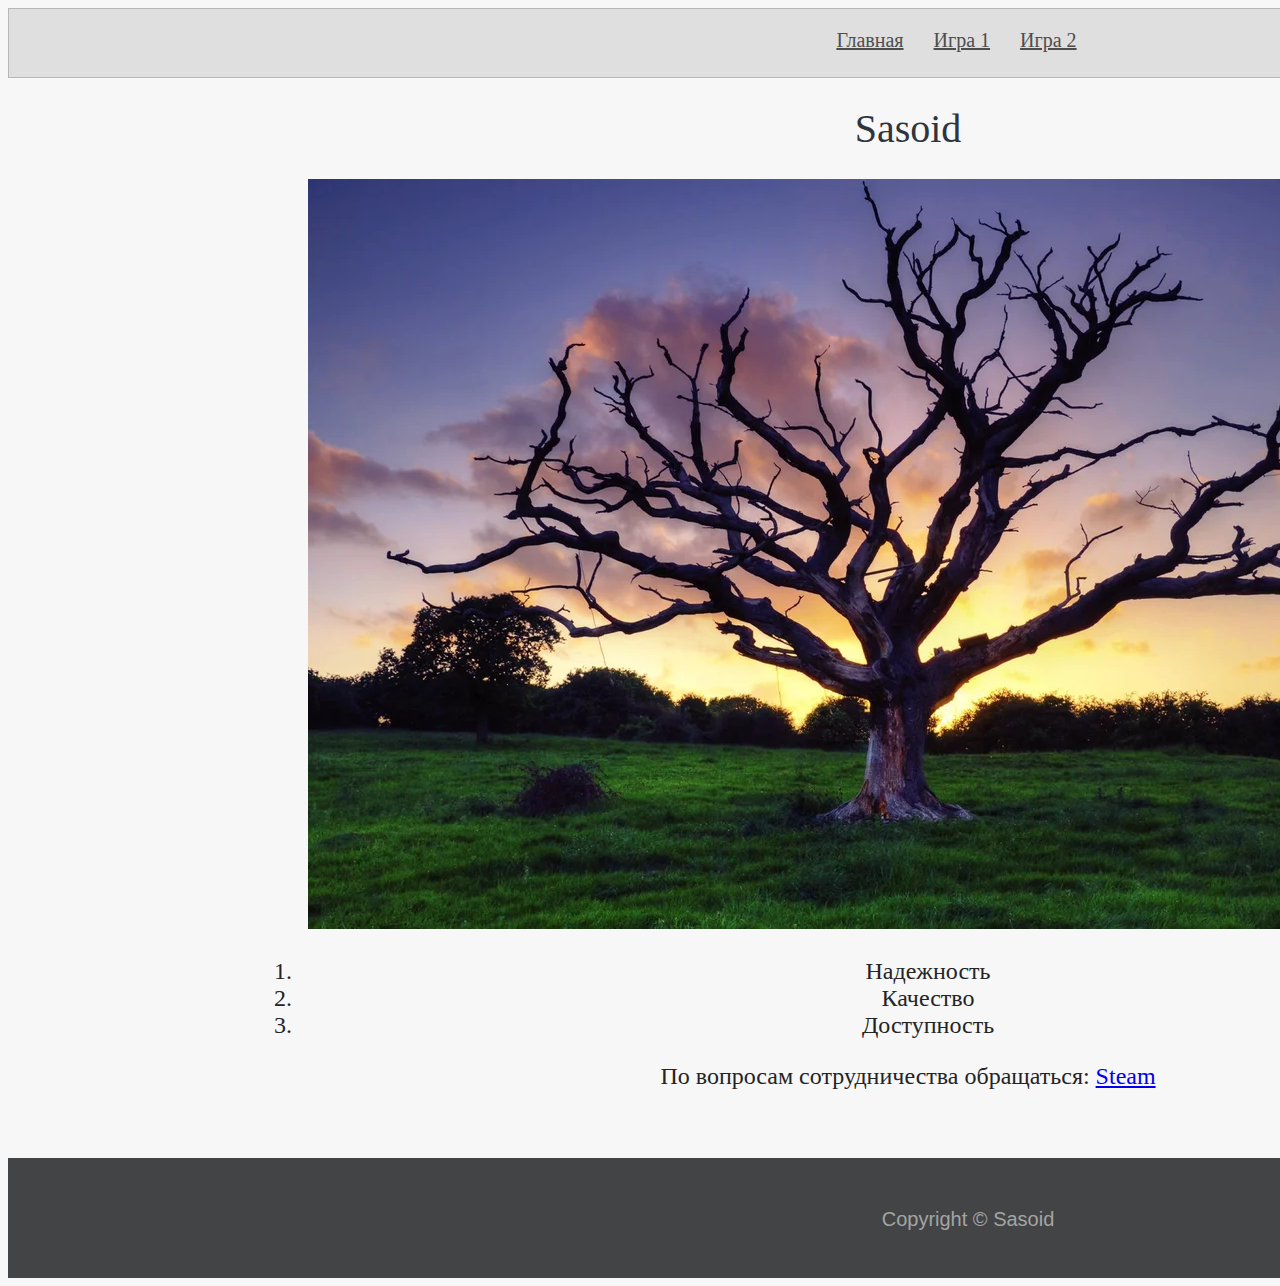
<file: index.html>
<!DOCTYPE html>
<html>
<head>
	<meta charset="utf-8">
	<title>Sasoid</title>
	<link rel="stylesheet" href="style.css">
</head>
<body>

<div class="content">
	<div class="header">
		<a href="index.html">Главная</a>
		<a href="puzzle.html">Игра 1</a>
		<a href="guess.html">Игра 2</a>
	</div>


	<h1>Sasoid</h1>

	<div class="center">
		<center><img src="img/s1.jpg"></center>
		<div class="text">	
			<ol>
				<li>Надежность</li>
				<li>Качество</li>
				<li>Доступность</li>
			</ol>
			<p>По вопросам сотрудничества обращаться: <a href="https://steamcommunity.com/id/env141">Steam</a> </p>
		</div>
	</div>
</div>
<div class="footer">
	<p>Copyright &copy; Sasoid</p>
</div>

</body>
</html>
</file>
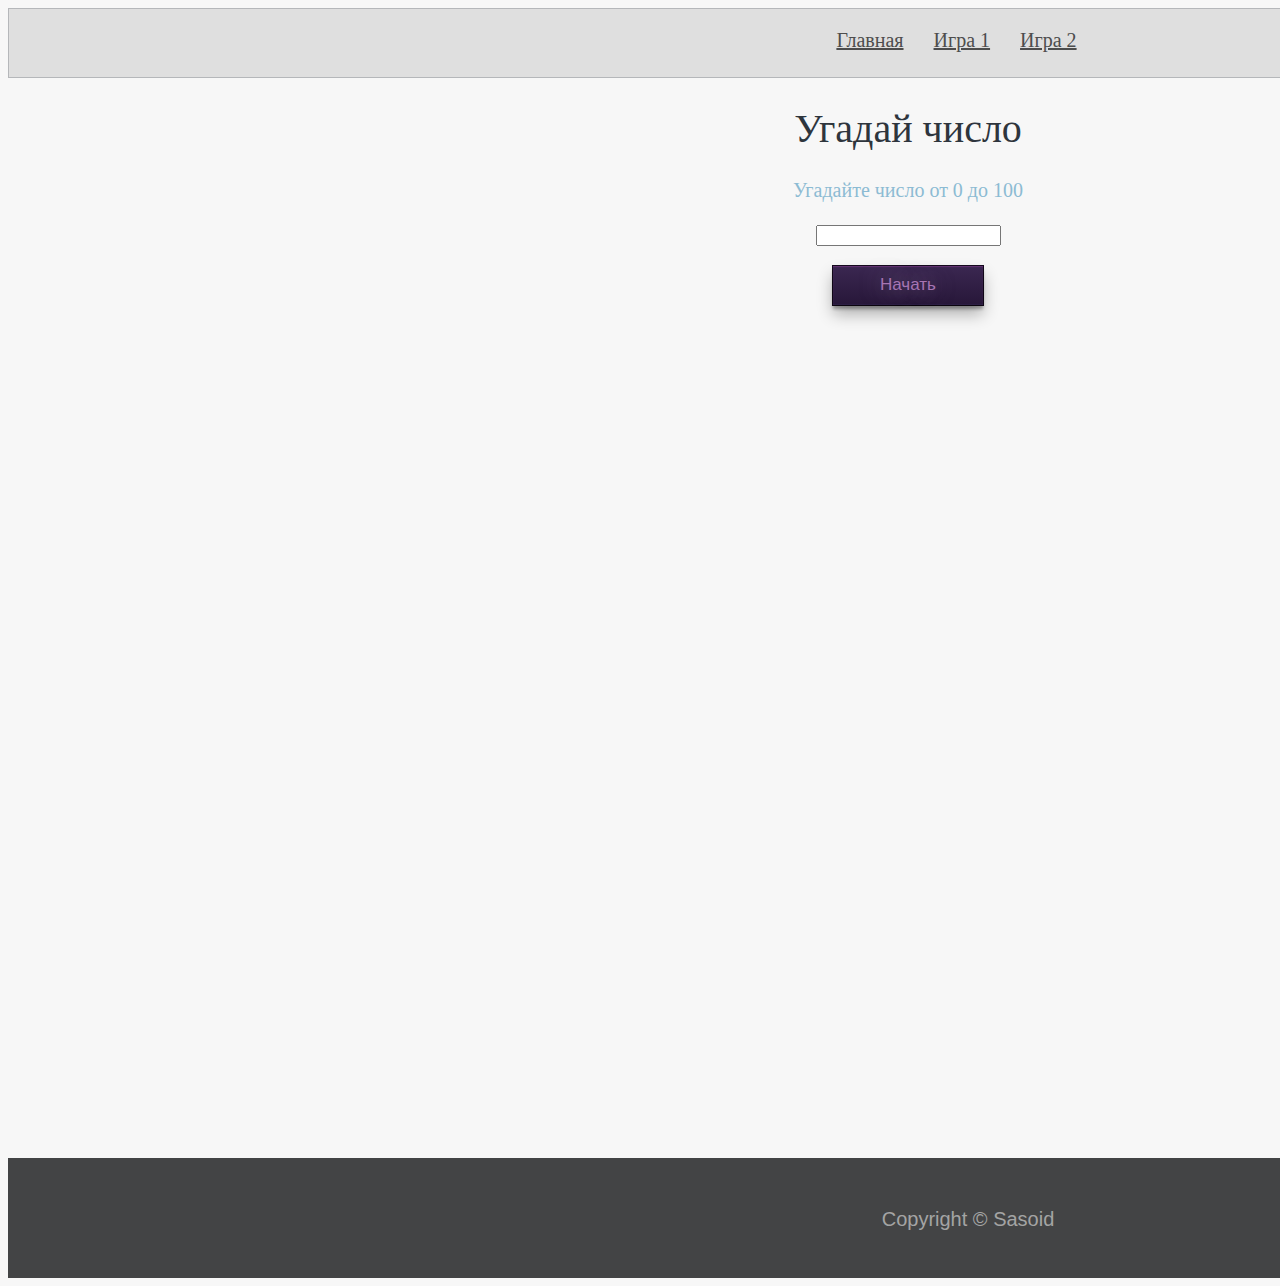
<file: guess.html>
<!DOCTYPE html>
<html>
<head>
	<meta charset="utf-8">
	<title>Sasoid</title>
	<link rel="stylesheet" href="style.css">
	<script type="text/javascript">
		

		var answer = parseInt(Math.random() * 100);
		var tryCount = 0;
		var maxTryCount = 3;

		function readInt(){
			return +document.getElementById("userAnswer").value;
		}


		function write(text){
			document.getElementById("info").innerHTML = text;
		}

		function hide(id){
			document.getElementById(id).style.display = "none";
		}


		function guess(){
			tryCount++;
			var userAnswer = readInt();
			if(userAnswer == answer){
				write("<b>Поздравляю, вы угадали!</b>");
				hide("butt");
				hide("userAnswer");
			} else if(tryCount > maxTryCount){
				write("<b>Вы проиграли!</b><br>Правильный ответ " +  answer);
				hide("butt");
				hide("userAnswer");
			}else if(userAnswer > answer){
				write("Вы ввели слишко большое число<br>Попробуйте еще раз. Введите число от 1 до 100");
			}else if(userAnswer < answer){
				write("Вы ввели слишко маленькое число<br>Попробуйте еще раз. Введите число от 1 до 100");
			}
			}


	</script>
</head>
<body>

<div class="content">
	<div class="header">
		<a href="index.html">Главная</a>
		<a href="puzzle.html">Игра 1</a>
		<a href="guess.html">Игра 2</a>
	</div>
<div class="contentWarp">
	<div class="content">
		<div class="center">


			
			<h1>Угадай число</h1>

			<center>
			<div class="box">
				<p id="info">Угадайте число от 0 до 100</p>
				
				<input type="text" id="userAnswer"><br>


				<a class="buttons1" href="#" onClick="guess();" id="butt">Начать</a>

			</div>


		</div>
	</div>
</div>








	
</div>
<div class="footer">
	<p>Copyright &copy; Sasoid</p>
</div>

</body>
</html>
</file>
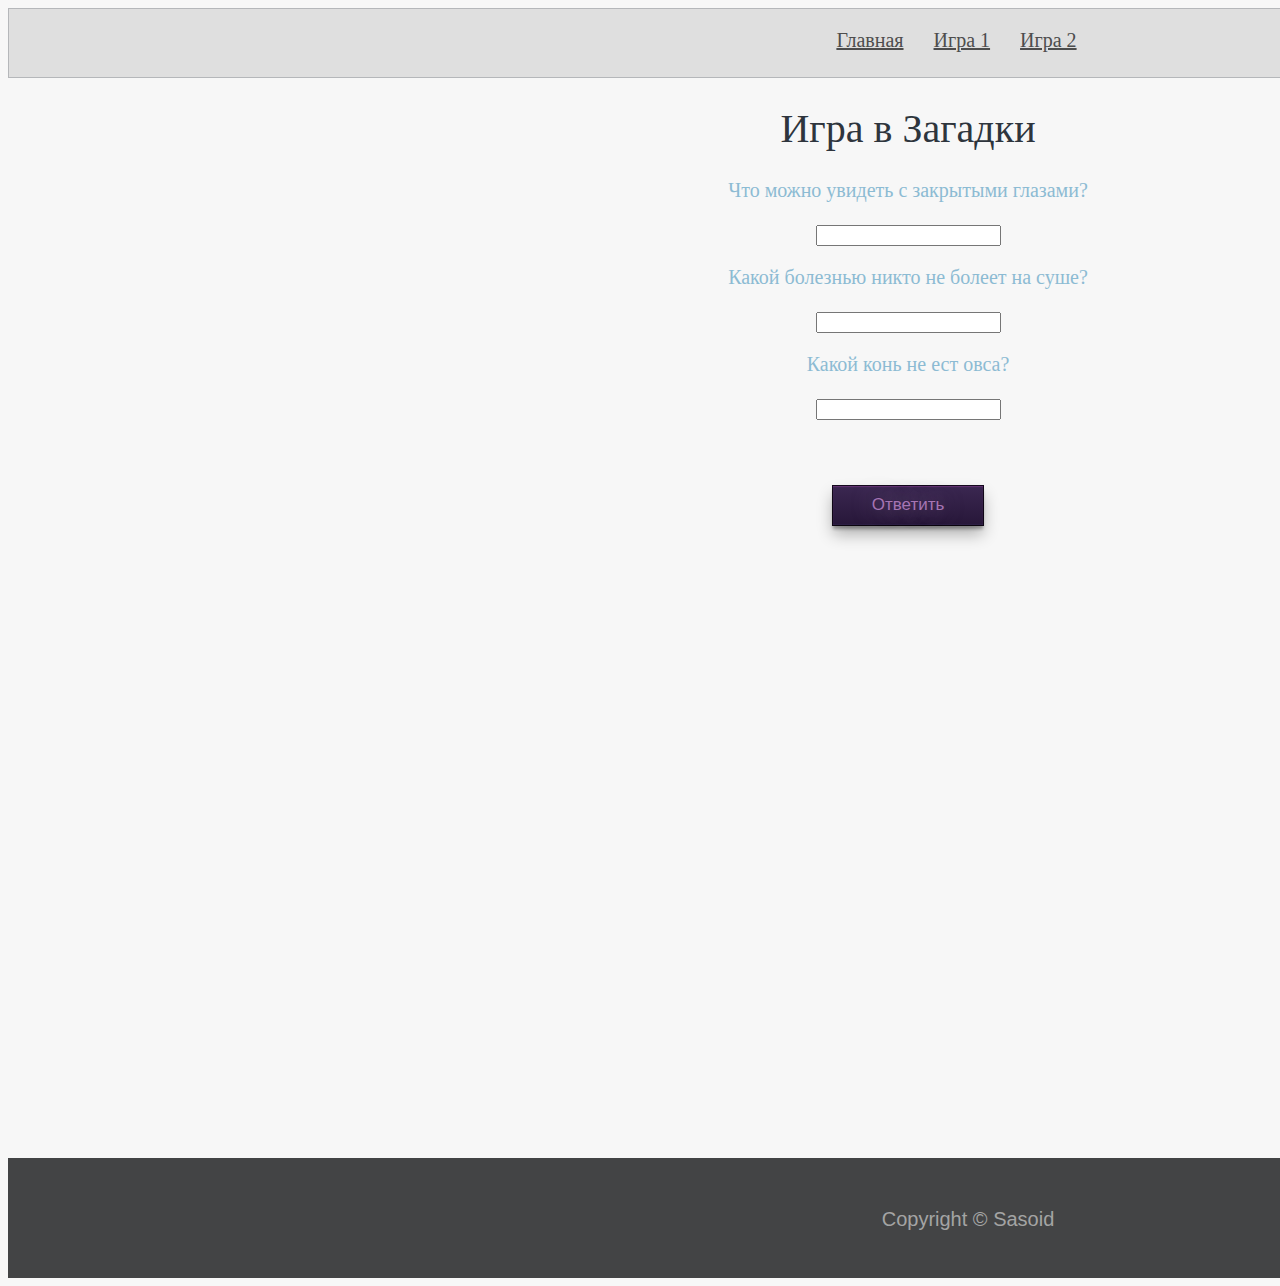
<file: puzzle.html>
<!DOCTYPE html>
<html>
<head>
	<meta charset="utf-8">
	<title>Sasoid</title>
	<link rel="stylesheet" href="style.css">
	<script type="text/javascript">


		var score = 0;
	
		function checkAnswer(inputId, answers){
			var userAnswer = document.getElementById(inputId).value;
			userAnswer = userAnswer.toLowerCase();
			for(var i = 0; i < answers.length; i++){
				if(userAnswer == answers[i]){
					score++;
					break;
				}
			}
		}
		
		function checkAnswers() {

			checkAnswer("userAnswer1", ["сон", "сноведение"]);
			checkAnswer("userAnswer2", ["морской", "укус акулы"]);
			checkAnswer("userAnswer3", ["шахматный", "мертвый"]);

			alert("Вы отгадали " + score + " загадок");

		}
	</script>
</head>
<body>

<div class="content">
	<div class="header">
		<a href="index.html">Главная</a>
		<a href="puzzle.html">Игра 1</a>
		<a href="guess.html">Игра 2</a>
	</div>
<div class="contentWarp">
	<div class="content">
		<div class="center">

			<h1>Игра в Загадки</h1>

			<center>
			<div class="box">

			<p>Что можно увидеть с закрытыми глазами?</p>
			<input type="text" id="userAnswer1">

			<p>Какой болезнью никто не болеет на суше?</p>
			<input type="text" id="userAnswer2">

			<p>Какой конь не ест овса?</p>
			<input type="text" id="userAnswer3">
			</center>
			<br><br>
			<a href="#" class="buttons" onClick = "checkAnswers();">Ответить</a>

			</div>


		</div>
	</div>
</div>








	
</div>
<div class="footer">
	<p>Copyright &copy; Sasoid</p>
</div>

</body>
</html>
</file>
<file: style.css>
body {
    background-color: #f7f7f7;
    font-family: 'Roboto', sans-serif;
}

.header{
	width: 1920px;
	height: 48px;
	border-width: 0.14px;
	border-color: #b5b7ba;
	border-style: solid;
	background-color: #dfdfdf;
	text-align: center;;
	padding-top: 20px;
}

.header a{
	width: 67px;
	height: 15px;
	color: #4d4d4d;
	font-size: 20px;
	font-weight: 100;
	padding-right: 25px;
}

.content h1{
	font-family: HelveticaNeueCyr;
	color: #2e353d;
	font-size: 40px;
	font-weight: 300;
	text-align: center;

}

.content{
	width: 1800px;
	height: 1150px;

	font-family: 'Segoe UI';
	color: #8cbbd3;
	font-size: 20px;
	font-weight: 300;
}

.center {
    width: 1300px;
    margin: 0 auto;
}


.footer {
	width: 1920px;
	height: 90px;
	background-color: #434445;



	color: #a4a4a4;
	font-size: 20px;
	font-weight: 100;
	text-align: center;
	padding-top: 30px;
}

.img{
	width: 389px;
	height: 389px;
}

.text{
	font-size: 24px;
	font-weight: 100;
	color: #242424;
	text-align: center;

}

.buttons {
  width: 150px;
  height: 30px;
  text-decoration: none;
  padding-top: 9px;
  color: #a675b3;
  text-align: center;
  line-height: 20px;
  display: block;
  margin: 20px auto;
  font: normal 17px arial;
}

.buttons:not(.active) {
  box-shadow: inset 0 1px 1px rgba(111, 55, 125, 0.8), inset 0 -1px 0px rgba(63, 59, 113, 0.2), 0 9px 16px 0 rgba(0, 0, 0, 0.3), 0 4px 3px 0 rgba(0, 0, 0, 0.3), 0 0 0 1px #150a1e;
  background-image: linear-gradient(#3b2751, #271739);
  text-shadow: 0 0 21px rgba(223, 206, 228, 0.5), 0 -1px 0 #311d47;
}

.buttons:not(.active):hover,
.buttons:not(.active):focus {
  transition: color 200ms linear, text-shadow 500ms linear;
  color: #fff;
  text-shadow: 0 0 21px rgba(223, 206, 228, 0.5), 0 0 10px rgba(223, 206, 228, 0.4), 0 0 2px #2a153c;
}
.buttons:not(:hover) {
    transition: 0.6s;
}

.buttons1 {
  width: 150px;
  height: 30px;
  text-decoration: none;
  padding-top: 9px;
  color: #a675b3;
  text-align: center;
  line-height: 20px;
  display: block;
  margin: 20px auto;
  font: normal 17px arial;
}

.buttons1:not(.active) {
  box-shadow: inset 0 1px 1px rgba(111, 55, 125, 0.8), inset 0 -1px 0px rgba(63, 59, 113, 0.2), 0 9px 16px 0 rgba(0, 0, 0, 0.3), 0 4px 3px 0 rgba(0, 0, 0, 0.3), 0 0 0 1px #150a1e;
  background-image: linear-gradient(#3b2751, #271739);
  text-shadow: 0 0 21px rgba(223, 206, 228, 0.5), 0 -1px 0 #311d47;
}

.buttons1:not(.active):hover,
.buttons1:not(.active):focus {
  transition: color 200ms linear, text-shadow 500ms linear;
  color: #fff;
  text-shadow: 0 0 21px rgba(223, 206, 228, 0.5), 0 0 10px rgba(223, 206, 228, 0.4), 0 0 2px #2a153c;
}
.buttons1:not(:hover) {
    transition: 0.6s;
}
</file>
